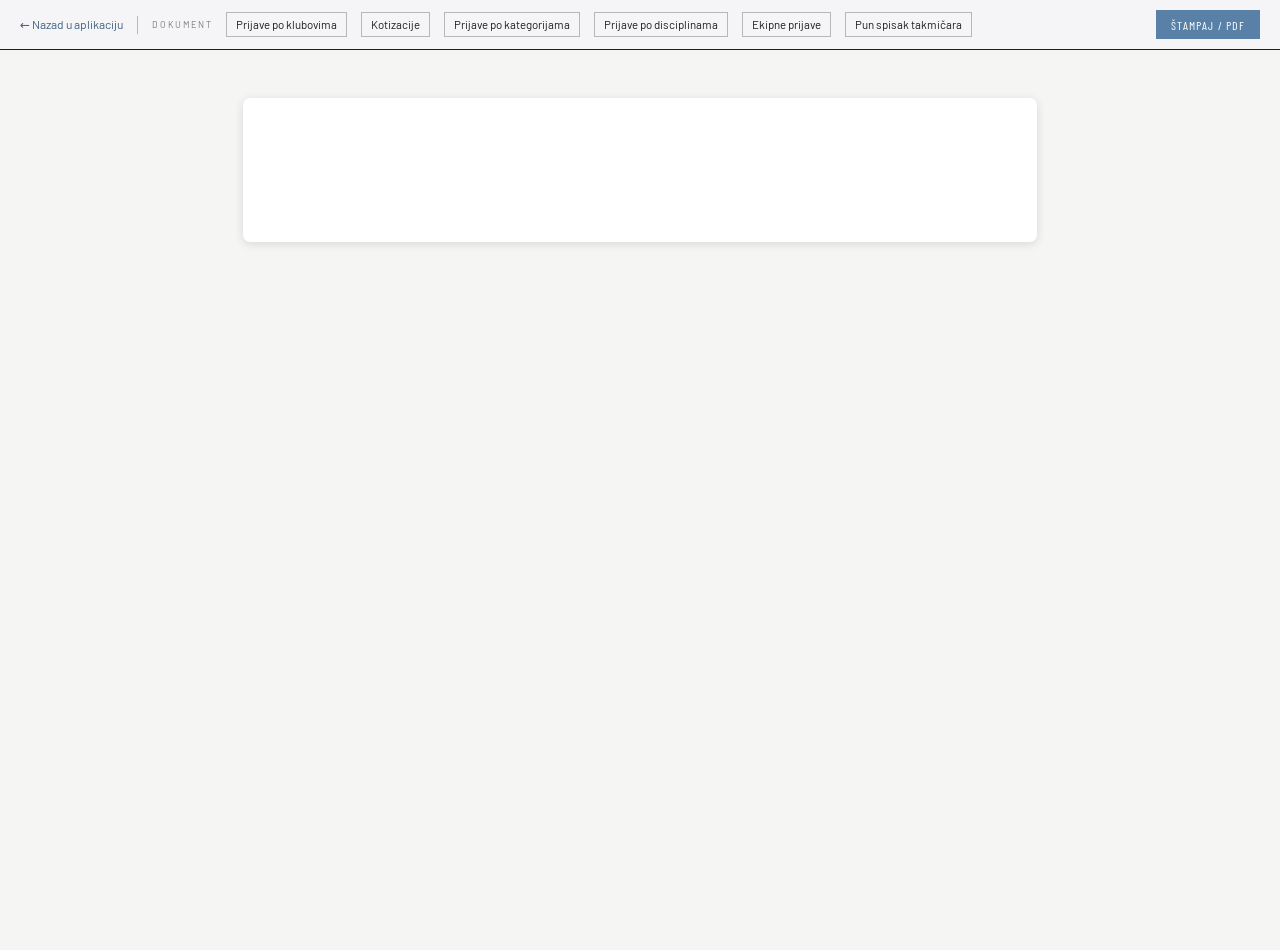
<file: documents.html>
<!DOCTYPE html>
<html lang="sr">
<head>
<meta charset="utf-8">
<meta name="viewport" content="width=device-width, initial-scale=1">
<title>Zvanični dokumenti · Fudokan savez Srbije</title>
<meta name="theme-color" content="#5980a6">
<link rel="manifest" href="manifest.webmanifest">
<link rel="icon" href="assets/icons/favicon-64.png" sizes="64x64" type="image/png">
<link rel="icon" href="assets/icons/icon-192.png" sizes="192x192" type="image/png">
<link rel="apple-touch-icon" href="assets/icons/icon-192.png">

<!-- Nothing on this page touches the network: the fonts are served from
     assets/fonts and a service worker caches the rest, so the documents
     print in a hall with no internet. -->
<link rel="stylesheet" href="assets/css/fonts.css">
<link rel="stylesheet" href="assets/css/industry.css">
<link rel="stylesheet" href="assets/css/doc-sheet.css">
<link rel="stylesheet" href="assets/css/documents.css">
</head>
<body>

<!-- Toolbar — screen only, never printed. -->
<div class="toolbar no-print">
  <a class="toolbar-back" href="index.html">← Nazad u aplikaciju</a>
  <span class="toolbar-sep" aria-hidden="true"></span>
  <span class="toolbar-label">Dokument</span>
  <div class="toolbar-types" id="doc-types" role="tablist" aria-label="Vrsta dokumenta"></div>
  <select class="toolbar-pick" id="doc-pick" aria-label="Koji deo se prikazuje" hidden></select>
  <span class="toolbar-meta" id="doc-meta"></span>
  <button type="button" class="toolbar-print" id="doc-print">Štampaj / PDF</button>
</div>

<!-- Explicit pagination: one <section class="page"> per sheet, rendered by
     documents.js. The page inset lives on .page (see documents.css) —
     doc-page's margin= applies to flowing documents only. -->
<doc-page id="doc-sheet" size="a4" orientation="portrait"></doc-page>

<script src="assets/js/doc-page.js"></script>
<script type="module" src="assets/js/documents.js"></script>

<script>
  // Registers the offline cache. Needs a secure context, so it is a no-op
  // when the folder is opened straight from Finder over file:// — the app
  // still runs, it just is not cached. Use start.command instead.
  if ('serviceWorker' in navigator) {
    window.addEventListener('load', () => {
      // updateViaCache: 'none' — sw.js itself is never taken from the HTTP
      // cache, or a refreshed folder can keep serving an old build.
      // update() forces the check on every open.
      navigator.serviceWorker.register('sw.js', { updateViaCache: 'none' })
        .then((reg) => reg.update())
        .catch((err) => {
          console.warn('Offline keš nije registrovan:', err.message);
        });
    });
  }
</script>
</body>
</html>
</file>
<file: assets/css/fonts.css>
/*=============================================================================
   Barlow and Barlow Condensed are stored locally so official documents
   can be printed without an internet connection.

   Latin Extended is included for Serbian and other regional characters.
   Cyrillic is not supported by Barlow, so any Cyrillic text would fall
   back to a system font and may not match the rest of the document.
===============================================================================*/

@font-face {
  font-family: 'Barlow';
  font-style: normal;
  font-weight: 400;
  font-display: block;
  src: url('../fonts/barlow-400.woff') format('woff');
}
@font-face {
  font-family: 'Barlow';
  font-style: normal;
  font-weight: 500;
  font-display: block;
  src: url('../fonts/barlow-500.woff') format('woff');
}
@font-face {
  font-family: 'Barlow';
  font-style: normal;
  font-weight: 600;
  font-display: block;
  src: url('../fonts/barlow-600.woff') format('woff');
}

@font-face {
  font-family: 'Barlow Condensed';
  font-style: normal;
  font-weight: 400;
  font-display: block;
  src: url('../fonts/barlow-condensed-400.woff') format('woff');
}
@font-face {
  font-family: 'Barlow Condensed';
  font-style: normal;
  font-weight: 500;
  font-display: block;
  src: url('../fonts/barlow-condensed-500.woff') format('woff');
}
@font-face {
  font-family: 'Barlow Condensed';
  font-style: normal;
  font-weight: 600;
  font-display: block;
  src: url('../fonts/barlow-condensed-600.woff') format('woff');
}
@font-face {
  font-family: 'Barlow Condensed';
  font-style: normal;
  font-weight: 700;
  font-display: block;
  src: url('../fonts/barlow-condensed-700.woff') format('woff');
}
</file>
<file: assets/css/industry.css>
/* Industry — design-system tokens and component classes. This file is the source of truth for the system's look; retune it here and see readme.md. */

/* ONLY LOCAL CHANGE to the design-system file: the upstream @import pulled
   Barlow from fonts.googleapis.com. This app must print with no internet, so
   the families are served from assets/fonts via assets/css/fonts.css, which
   index.html loads before this file. Nothing else here is modified — when
   pulling a newer Industry release, re-apply just this deletion. */

:root {
  --color-bg: #f2f2f3;
  --color-surface: #e9e9ea;
  --color-text: #1d1f20;
  --color-accent: #5980a6;
  --color-accent-2: #728fab;
  --color-divider: color-mix(in srgb, #1d1f20 16%, transparent);

  /* Tonal ramps — generated in OKLCH on one shared lightness scale, so the
     same step of any role matches the others in visual value. */
  --color-neutral-100: #f5f5f8;
  --color-neutral-200: #e7e7ea;
  --color-neutral-300: #d4d4d7;
  --color-neutral-400: #b7b7ba;
  --color-neutral-500: #98989b;
  --color-neutral-600: #7a7a7d;
  --color-neutral-700: #5d5d60;
  --color-neutral-800: #424244;
  --color-neutral-900: #2b2b2d;

  --color-accent-100: #eef6ff;
  --color-accent-200: #d6ebff;
  --color-accent-300: #b5d9fd;
  --color-accent-400: #94bce3;
  --color-accent-500: #749dc4;
  --color-accent-600: #597ea3;
  --color-accent-700: #416180;
  --color-accent-800: #2c455d;
  --color-accent-900: #1d2d3d;

  --color-accent-2-100: #eef6ff;
  --color-accent-2-200: #d6ebff;
  --color-accent-2-300: #bdd8f2;
  --color-accent-2-400: #9ebbd8;
  --color-accent-2-500: #7e9cb8;
  --color-accent-2-600: #627d98;
  --color-accent-2-700: #486077;
  --color-accent-2-800: #314457;
  --color-accent-2-900: #1f2d3a;

  --font-heading: "Barlow Condensed", system-ui, sans-serif;
  --font-heading-weight: 600;
  --font-body: "Barlow", system-ui, sans-serif;

  --space-1: 3.4px;
  --space-2: 6.8px;
  --space-3: 10.2px;
  --space-4: 13.6px;
  --space-6: 20.4px;
  --space-8: 27.2px;

  --radius-sm: 2px;
  --radius-md: 4px;
  --radius-lg: 7px;

  /* Elevation follows the theme:
   soft tinted shadows on light backgrounds,
   and a thin edge with darker shadow on dark backgrounds. */
  --shadow-sm: 0 1px 2px color-mix(in srgb, #2b2b2d 14%, transparent);
  --shadow-md: 0 3px 10px color-mix(in srgb, #2b2b2d 16%, transparent);
  --shadow-lg: 0 12px 32px color-mix(in srgb, #2b2b2d 22%, transparent);
}

body {
  background: var(--color-bg);
  color: var(--color-text);
  font-family: var(--font-body);
}
h1, h2, h3, h4 { font-family: var(--font-heading); font-weight: var(--font-heading-weight); }

.blueprint {
  position: relative;
  border: 1px solid var(--color-divider);
  border-radius: 0;
}
/* The overlay image treatments (halftone, duotone) clip their overlay
   (overflow:hidden); a blueprint wrapper draws its registration marks
   outside the box, so when both classes share a wrapper the frame must
   win. */
.blueprint.halftone, .blueprint.plate, .blueprint.duotone { overflow: visible; }
.blueprint > .corner {
  position: absolute; width: 11px; height: 11px;
  color: color-mix(in srgb, var(--color-text) 55%, transparent);
}
.blueprint > .corner::before, .blueprint > .corner::after {
  content: ""; position: absolute; background: currentColor;
}
.blueprint > .corner::before { left: 5px; top: 0; width: 1px; height: 100%; }
.blueprint > .corner::after  { top: 5px; left: 0; width: 100%; height: 1px; }
.blueprint > .corner.tl { top: -6px; left: -6px; }
.blueprint > .corner.tr { top: -6px; right: -6px; }
.blueprint > .corner.bl { bottom: -6px; left: -6px; }
.blueprint > .corner.br { bottom: -6px; right: -6px; }

.duotone{position:relative;overflow:hidden}
.duotone::after{content:"";position:absolute;inset:0;pointer-events:none;
  background:var(--color-accent);mix-blend-mode:color}

/*=============================================================================
   Components built with the tokens above.
   Plain HTML and CSS, with no JavaScript or build step.

   Each class is documented in readme.md and shown in
   foundations/ and components/.
===============================================================================*/

*, *::before, *::after { box-sizing: border-box; }
body { margin: 0; font-size: 15px; line-height: 1.55; font-weight: 400; }
h1, h2, h3, h4, h5, h6 {
  font-family: var(--font-heading); font-weight: var(--font-heading-weight);
  line-height: 1.12; letter-spacing: -0.015em; margin: 0 0 var(--space-2);
}
h1 { font-size: 42px; }
h2 { font-size: 32px; }
h3 { font-size: 25px; }
h4 { font-size: 20px; }
h5 { font-size: 16px; }
h6 { font-size: 13px; }
h6 { letter-spacing: 0.08em; text-transform: uppercase; }
p { margin: 0 0 var(--space-3); }
a { color: var(--color-accent); text-underline-offset: 3px; }
img { display: block; max-width: 100%; }
figure { margin: 0; }
figcaption {
  font-size: 11px; margin-top: var(--space-1);
  color: color-mix(in srgb, var(--color-text) 55%, transparent);
}
.text-muted { color: color-mix(in srgb, var(--color-text) 55%, transparent); }
:focus { outline: none; }
:focus-visible { outline: 2px solid var(--color-accent); outline-offset: 2px; }
::selection { background: color-mix(in srgb, var(--color-accent) 30%, transparent); }

/*=============================================================================
rules
===============================================================================*/
.hr {
  height: 1px; border: 0; margin: var(--space-4) 0;
  background: var(--color-divider);
}

/*=============================================================================
buttons
===============================================================================*/
.btn {
  display: inline-flex; align-items: center; justify-content: center; gap: 6px;
  cursor: pointer; text-decoration: none;
  font-family: var(--font-heading); font-weight: var(--font-heading-weight);
  font-size: 14px; line-height: 1.2; color: var(--color-text); /* matches the .input's 14px —
     the pair sits side by side in sign-up rows */
  background: transparent; border: 1px solid transparent;
  padding: var(--space-2) calc(var(--space-3) * 1.2);
  border-radius: var(--radius-md);
}
.btn svg { display: block; }
.btn:disabled { opacity: 0.45; cursor: not-allowed; }
.btn-primary { background: var(--color-accent); color: var(--color-bg); }
.btn-primary:hover { background: var(--color-accent-600); }
.btn-primary:active { background: var(--color-accent-700); }
.btn-secondary { border-color: var(--color-divider); }
.btn-secondary:hover { background: color-mix(in srgb, var(--color-text) 7%, transparent); }
.btn-secondary:active { background: color-mix(in srgb, var(--color-text) 14%, transparent); }
.btn-ghost { color: var(--color-accent); padding-inline: var(--space-1); }
.btn-ghost:hover { background: color-mix(in srgb, var(--color-accent) 10%, transparent); }
.btn-ghost:active { background: color-mix(in srgb, var(--color-accent) 18%, transparent); }
.btn-icon { width: 36px; height: 36px; padding: 0; }
.btn-block { width: 100%; margin-top: var(--space-2); }

/*=============================================================================
forms
===============================================================================*/
.field > label {
  display: block; font-size: 12px; margin-bottom: 5px;
  color: color-mix(in srgb, var(--color-text) 70%, transparent);
}
.input {
  width: 100%; min-height: 36px; padding: 6px 10px; font: inherit;
  font-size: 14px; color: var(--color-text); caret-color: var(--color-accent);
  background: var(--color-surface);
  border: 1px solid var(--color-divider); border-radius: var(--radius-md);
}
.input:hover { border-color: color-mix(in srgb, var(--color-text) 45%, transparent); }
.input:focus-visible { border-color: var(--color-accent); outline-offset: 0; }
textarea.input { min-height: 90px; resize: vertical; }
.radio { display: inline-flex; align-items: center; gap: 8px; cursor: pointer; font-size: 14px; }
.radio input, .seg-opt input {
  position: absolute; opacity: 0; width: 0; height: 0; pointer-events: none;
}
.radio .dot {
  width: 16px; height: 16px; flex: none; border-radius: 50%;
  border: 1.5px solid var(--color-divider);
}
.radio:hover .dot { border-color: var(--color-accent); }
.radio input:checked + .dot {
  border-color: var(--color-accent); background: var(--color-accent);
  box-shadow: inset 0 0 0 4px var(--color-bg);
}
.radio input:focus-visible + .dot { outline: 2px solid var(--color-accent); outline-offset: 2px; }
.seg {
  display: inline-flex; overflow: hidden;
  border: 1px solid var(--color-divider); border-radius: var(--radius-md);
}
.seg-opt {
  display: inline-flex; align-items: center; gap: 6px;
  padding: 7px 12px; font-size: 13px; cursor: pointer;
}
.seg-opt + .seg-opt { border-left: 1px solid var(--color-divider); }
.seg-opt:has(input:checked) { background: var(--color-accent); color: var(--color-bg); }
.seg-opt:not(:has(input:checked)):hover { background: color-mix(in srgb, var(--color-text) 7%, transparent); }
.seg-opt:has(input:focus-visible) { outline: 2px solid var(--color-accent); outline-offset: -2px; }

/*=============================================================================
cards
===============================================================================*/
.card {
  display: flex; flex-direction: column; gap: var(--space-2);
  padding: var(--space-3); border-radius: var(--radius-md); background: var(--color-surface);
}
.card-kicker { font-size: 10px; letter-spacing: 0.1em; text-transform: uppercase; color: var(--color-accent); }
.card-title {
  font-family: var(--font-heading); font-weight: var(--font-heading-weight);
  font-size: 17px; line-height: 1.2;
}
.card-body { margin: 0; font-size: 13px; opacity: 0.8; flex: 1; }
.card-meta {
  display: flex; align-items: center; gap: 6px; font-size: 11px;
  color: color-mix(in srgb, var(--color-text) 50%, transparent);
}
.elev-sm { box-shadow: var(--shadow-sm); }
.elev-md { box-shadow: var(--shadow-md); }
.elev-lg { box-shadow: var(--shadow-lg); }

/*=============================================================================
tags
===============================================================================*/
.tag {
  display: inline-flex; align-items: center; font-size: 11px;
  letter-spacing: 0.02em; padding: 3px 10px;
  border-radius: calc(var(--radius-md) * 0.75);
}
.tag-accent { background: var(--color-accent-100); color: var(--color-accent-800); }
.tag-accent-2 { background: var(--color-accent-2-100); color: var(--color-accent-2-800); }
.tag-neutral { background: var(--color-neutral-100); color: var(--color-neutral-800); }
.tag-outline { border: 1px solid var(--color-accent); color: var(--color-accent); }

/*=============================================================================
navigation
===============================================================================*/
.nav {
  display: flex; align-items: center; gap: var(--space-4);
  padding: var(--space-3) var(--space-4);
  border-bottom: none;
}
.nav-brand {
  font-family: var(--font-heading); font-weight: var(--font-heading-weight);
  font-size: 18px; margin-right: auto;
}
.nav a { color: inherit; text-decoration: none; font-size: 14px; }
.nav a:hover, .nav a[aria-current='page'] { color: var(--color-accent); }

/*=============================================================================
tables
===============================================================================*/
.table { width: 100%; border-collapse: collapse; font-size: 14px; }
.table th {
  text-align: left; font-size: 11px; letter-spacing: 0.08em; text-transform: uppercase;
  color: color-mix(in srgb, var(--color-text) 60%, transparent);
  padding: var(--space-2); border-bottom: 1px solid var(--color-divider);
}
.table td {
  padding: var(--space-2);
  border-bottom: 1px solid color-mix(in srgb, var(--color-text) 8%, transparent);
}
.table tbody tr:hover { background: color-mix(in srgb, var(--color-text) 4%, transparent); }

/*=============================================================================
dialog
===============================================================================*/
.dialog-backdrop {
  position: fixed; inset: 0; display: grid; place-items: center;
  padding: var(--space-4);
  background: color-mix(in srgb, var(--color-neutral-900) 50%, transparent);
}
.dialog {
  width: min(440px, 100%); display: flex; flex-direction: column; gap: var(--space-3);
  padding: var(--space-4); border-radius: var(--radius-lg);
  background: var(--color-surface); box-shadow: var(--shadow-lg);
}
.dialog-title {
  font-family: var(--font-heading); font-weight: var(--font-heading-weight);
  font-size: 20px;
}
.dialog-body { font-size: 14px; opacity: 0.85; }
.dialog-actions { display: flex; justify-content: flex-end; gap: var(--space-2); margin-top: var(--space-2); }

/*  blueprint frame: components are wireframe objects (see .blueprint
     and .corner above) square, transparent, hairline-bordered  */
.card, .btn, .input, .tag, .seg, .dialog { border-radius: 0; }
.card, .dialog { background: transparent; border: 1px solid var(--color-divider); }
.btn { border: 1px solid var(--color-divider); }
.btn-primary { border-color: var(--color-accent); }
.btn-ghost { border-color: transparent; }
</file>
<file: assets/css/doc-sheet.css>
/*=============================================================================

   Styles for the printed document.

   This file controls the paper layout: letterhead, title, table and footer.
   It is used both on dokumenti.html and when printing lists from the app.

   Print styles use fixed colors and sizes so the document always looks the same,
   regardless of the app theme.

   Page size, page breaks and @page rules are handled in <doc-page>
   (assets/js/doc-page.js), so do not add them here.
===============================================================================*/


/* The component owns the sheet chrome; hide the unstyled markup until it
   upgrades so the pages never flash at full width. */
doc-page:not(:defined) { visibility: hidden; }

@media print {
  .no-print { display: none !important; }
}

/*=============================================================================
sheet
===============================================================================*/

/* Full-page print layouts handle their own spacing,
   so the printable margin is set here.
   14mm keeps the content clear of common printer edges. */

.page {
  display: flex;
  flex-direction: column;
  padding: 14mm;
  font-family: var(--font-body);
  color: #111315;
}

/* documents.js uses this off-screen page to measure the real A4 layout.
   It stays rendered so row and page element sizes can be measured.  */

.doc-measure {
  position: absolute;
  top: 0;
  left: -20000px;
  visibility: hidden;
  pointer-events: none;
}
.doc-measure .page.is-probe { height: auto; overflow: visible; }
.doc-measure .page.is-probe > * { flex-shrink: 0; }

/*=============================================================================
letterhead
===============================================================================*/

.doc-head {
  display: flex;
  align-items: flex-start;
  gap: 14px;
  padding-bottom: 9px;
  border-bottom: 2px solid #111315;
}
/* The grb sets its own outline, so it needs no box drawn around it. Height
   is fixed and width follows, so swapping the artwork can never stretch it. */
.doc-crest {
  height: 52px;
  width: auto;
  flex: none;
  display: block;
  /* Printers otherwise drop background artwork to save ink. */
  print-color-adjust: exact;
  -webkit-print-color-adjust: exact;
}
.doc-org { flex: 1; min-width: 0; }
.doc-org-name {
  font-family: var(--font-heading);
  font-size: 17px;
  letter-spacing: 0.1em;
  text-transform: uppercase;
  line-height: 1.1;
}
.doc-org-sub {
  margin-top: 2px;
  font-size: 9.5px;
  letter-spacing: 0.13em;
  text-transform: uppercase;
  color: #4c5257;
}
.doc-comp { flex: none; text-align: right; }
.doc-comp-name {
  font-family: var(--font-heading);
  font-size: 13.5px;
  letter-spacing: 0.05em;
  text-transform: uppercase;
}
.doc-comp-sub { margin-top: 2px; font-size: 10.5px; color: #3c4247; }

/*=============================================================================
document title band
===============================================================================*/

.doc-title-band {
  display: flex;
  align-items: flex-end;
  justify-content: space-between;
  gap: 16px;
  margin-top: 13px;
  padding-bottom: 6px;
  border-bottom: 1px solid #111315;
}
.doc-kicker {
  font-size: 9px;
  letter-spacing: 0.2em;
  text-transform: uppercase;
  color: #5a6065;
}
.doc-title {
  margin-top: 3px;
  font-family: var(--font-heading);
  font-size: 21px;
  letter-spacing: 0.03em;
  text-transform: uppercase;
  line-height: 1.1;
}
.doc-title-meta {
  text-align: right;
  font-size: 10.5px;
  line-height: 1.5;
  color: #3c4247;
}

/*=============================================================================
table
===============================================================================*/

.doc-table {
  width: 100%;
  border-collapse: collapse;
  margin-top: 10px;
}
.doc-table th {
  padding: 5px 6px;
  font-family: var(--font-heading);
  font-weight: 600;
  font-size: 9px;
  letter-spacing: 0.14em;
  text-transform: uppercase;
  color: #111315;
  border-bottom: 1px solid #111315;
  white-space: nowrap;
  text-align: left;
}
.doc-table td {
  padding: 4.5px 6px;
  font-size: 10.5px;
  text-align: left;
}
.doc-table .is-center { text-align: center; }
.doc-table .is-right { text-align: right; }
.doc-table td.is-center,
.doc-table td.is-right { font-variant-numeric: tabular-nums; }
.doc-table td.is-strong { font-weight: 600; }

.doc-table tbody tr { border-bottom: 1px solid #d6d9db; }
.doc-table tbody tr.is-zebra { background: #f4f5f6; }
/* Team blocks: hairline between members, a solid rule closing each team. */
.doc-table tbody tr.is-group-inner { border-bottom: 0.5px solid #d6d9db; }
.doc-table tbody tr.is-group-end { border-bottom: 1px solid #111315; }

/* Totals row (spec.foot) is shown only on the last page
   so it clearly marks the end of the table.

   It is not currently used, since competitor points are not added into one total.
   It is kept for documents where a total makes sense, such as total tatami time.*/
.doc-table tfoot td {
  padding: 6px 5px 3px;
  border-top: 1.5px solid #111315;
  font-weight: 600;
}
.doc-table tfoot td.is-center,
.doc-table tfoot td.is-right { font-variant-numeric: tabular-nums; }

/*=============================================================================
totals
===============================================================================*/

.doc-summary {
  display: flex;
  justify-content: space-between;
  margin-top: 9px;
  padding-top: 6px;
  border-top: 1px solid #111315;
  font-size: 10.5px;
}
.doc-summary-right { font-variant-numeric: tabular-nums; }

/* Foot of the sheet pushed down so the footer sits on the paper edge. */
.doc-foot { margin-top: auto; padding-top: 22px; }

.doc-signatures {
  display: flex;
  gap: 34px;
  justify-content: flex-end;
  margin-bottom: 14px;
}
.doc-sign { width: 190px; text-align: center; }
.doc-sign-rule { height: 1px; background: #111315; }
.doc-sign-label {
  margin-top: 5px;
  font-size: 9px;
  letter-spacing: 0.16em;
  text-transform: uppercase;
  color: #3c4247;
}

.doc-footer {
  display: flex;
  justify-content: space-between;
  align-items: baseline;
  padding-top: 5px;
  border-top: 1px solid #9aa0a5;
  font-size: 8.5px;
  letter-spacing: 0.1em;
  text-transform: uppercase;
  color: #5a6065;
}

/*=============================================================================
sorting table
===============================================================================*/

/* Tatami schedule: each column is one tatami.

   Each column flows on its own to save space.
   Grid keeps all columns the same height. */
.board {
  display: grid;
  grid-template-columns: repeat(var(--board-cols, 2), minmax(0, 1fr));
  column-gap: 11px;
  margin-top: 10px;
}
/* The table is the only part that can shrink to fit on one page.
   The header, title and footer stay the same size.*/
.board-col {
  display: flex;
  flex-direction: column;
  row-gap: calc(5px * var(--board-scale, 1));
  padding-right: 10px;
  border-right: 1px solid #d6d9db;
}
.board-col:last-child { padding-right: 0; border-right: 0; }

.board-head {
  padding-bottom: 4px;
  font-family: var(--font-heading);
  font-weight: 600;
  font-size: 9px;
  letter-spacing: 0.14em;
  text-transform: uppercase;
  border-bottom: 1px solid #111315;
}

.board-card-head {
  font-family: var(--font-heading);
  font-size: calc(9.5px * var(--board-scale, 1));
  font-weight: 600;
  letter-spacing: 0.07em;
  text-transform: uppercase;
  line-height: 1.3;
}
/* The entry number is a label, so it is shown separately from the title
   with lighter text and tighter spacing. */
.board-card-no {
  margin-right: 4px;
  font-variant-numeric: tabular-nums;
  letter-spacing: 0;
  color: #5a6065;
}
/* Disciplines wrap into rows so the card does not become too tall. */
.board-card-list {
  margin-top: 1px;
  font-size: calc(9px * var(--board-scale, 1));
  line-height: 1.4;
  color: #2a3034;
}

/*=============================================================================
diploma writing
===============================================================================*/

/* The diploma is already printed, so this page only adds text.
   There is no header, footer or margin, and positions are measured from the page edge. */
.page.is-slip {
  display: block;
  position: relative;
  padding: 0;
}

/* The renderer sets the left position and width in millimeters.
   The text is centered in the measured area. */
.slip-line {
  position: absolute;
  text-align: center;
  line-height: 1.2;
}
.slip-line.is-caps {
  font-family: var(--font-heading);
  letter-spacing: 0.06em;
  text-transform: uppercase;
}
.slip-line.is-strong { font-weight: 600; }

/* The ruler is only used on the test page.
   It is kept light so it is easy to align with the diploma. */
.slip-ruler {
  position: absolute;
  inset: 0;
  color: #5a6065;
}
.slip-tick {
  position: absolute;
  width: 4mm;
  border-top: 0.3px solid #9aa0a5;
}
.slip-tick.is-left { left: 0; }
.slip-tick.is-right { right: 0; }
.slip-tick.is-ten {
  width: 8mm;
  border-top-color: #5a6065;
}
.slip-mm {
  position: absolute;
  font-size: 6.5pt;
  line-height: 1;
  transform: translateY(-50%);
}
.slip-mm.is-left { left: 9mm; }
.slip-mm.is-right { right: 9mm; }

.slip-col {
  position: absolute;
  top: 26mm;
  bottom: 12mm;
  border-left: 0.3px dotted #c3c7ca;
}
.slip-col.is-mid { border-left: 0.4px dashed #7d8388; }
.slip-col-mm {
  position: absolute;
  top: 21mm;
  font-size: 6.5pt;
  line-height: 1;
  transform: translateX(-50%);
}

/* Instructions are printed on the test page so they are available when needed. */
.slip-note {
  position: absolute;
  top: 8mm;
  left: 14mm;
  right: 14mm;
  font-size: 7.5pt;
  line-height: 1.5;
  color: #3c4247;
}

/*=============================================================================
bracket branch
===============================================================================*/

/*  Everything is positioned absolutely in millimeters by doc-render.js.
   This keeps each match centered between the two matches leading into it. */
.br { position: relative; margin-top: 8px; }

.br-match { position: absolute; }
.br-tag {
  height: 3.4mm;
  font-size: 0.78em;
  letter-spacing: 0.08em;
  text-transform: uppercase;
  color: #6b7176;
  line-height: 3.4mm;
}
.br-col {
  position: absolute;
  top: 0;
  font-family: var(--font-heading);
  font-size: 0.85em;
  font-weight: 600;
  letter-spacing: 0.12em;
  text-transform: uppercase;
  color: #3c4247;
}
/* The match number is placed in the left gutter because there is not enough space above the box. */
.br-no {
  position: absolute;
  width: 4mm;
  text-align: right;
  font-size: 0.8em;
  color: #6b7176;
}

.br-box {
  display: flex;
  flex-direction: column;
  border: 1px solid #2f3a45;
}
.br-slot {
  display: flex;
  align-items: center;
  flex: 1;
  min-height: 0;
  border-bottom: 1px solid #2f3a45;
}
.br-slot:last-child { border-bottom: 0; }
.br-name {
  flex: 1;
  min-width: 0;
  padding: 0 1.4mm;
  /* Long names are shortened with an ellipsis so the bracket stays on one page.*/
  white-space: nowrap;
  overflow: hidden;
  text-overflow: ellipsis;
}
.br-score {
  flex: none;
  width: 5.5mm;
  align-self: stretch;
  border-left: 1px solid #2f3a45;
}
.br-slot.is-bye .br-name { color: #7d8388; }
.br-slot.is-open .br-name { color: transparent; }

/* Connector lines are thin and lighter than the boxes
so they guide the eye without standing out.  */
.br-link {
  position: absolute;
  border-top: 0.6px solid #9aa0a5;
  height: 0;
}
.br-link.is-v {
  border-top: 0;
  border-left: 0.6px solid #9aa0a5;
  width: 0;
}

/*=============================================================================
final placements
===============================================================================*/

.br-places {
  display: flex;
  gap: 10mm;
  margin-top: 9mm;
  padding-top: 5mm;
  border-top: 1px solid #111315;
}
.br-place { flex: 1; }
.br-place-label {
  font-size: 9px;
  letter-spacing: 0.14em;
  text-transform: uppercase;
  color: #3c4247;
}
.br-place-rule {
  margin-top: 7mm;
  border-bottom: 1px solid #111315;
}
</file>
<file: assets/css/documents.css>
/*=============================================================================
   This file styles the on-screen toolbar.
   The printable document styles are in doc-sheet.css.
===============================================================================*/
html, body { margin: 0; padding: 0; }
a { color: var(--color-accent-700); text-decoration: none; }
a:hover { color: var(--color-accent-900); }

/*=============================================================================
toolbar
===============================================================================*/
.toolbar {
  position: sticky;
  top: 0;
  z-index: 50;
  display: flex;
  align-items: center;
  gap: 14px;
  flex-wrap: wrap;
  padding: 10px 20px;
  background: var(--color-neutral-100);
  border-bottom: 1px solid var(--color-text);
  font-family: var(--font-body);
}

.toolbar-back { font-size: 12px; color: var(--color-accent-700); }

.toolbar-sep {
  width: 1px;
  height: 18px;
  background: var(--color-neutral-400);
}

.toolbar-label {
  font-size: 9px;
  letter-spacing: 0.2em;
  text-transform: uppercase;
  color: var(--color-neutral-600);
}

.toolbar-types { display: flex; align-items: center; gap: 14px; flex-wrap: wrap; }

.toolbar-type {
  font: inherit;
  font-size: 11.5px;
  line-height: 1.55;
  padding: 3px 9px;
  cursor: pointer;
  border: 1px solid var(--color-neutral-400);
  border-radius: 0;
  background: transparent;
  color: var(--color-text);
}
.toolbar-type:hover { border-color: var(--color-neutral-600); }
.toolbar-type[aria-selected="true"] {
  border-color: var(--color-accent);
  background: var(--color-accent);
  color: #fff;
}
.toolbar-type:focus-visible { outline: 2px solid var(--color-accent); outline-offset: 2px; }

/* Selector for club, category or discipline.
   Shown only when there is more than one option. */
.toolbar-pick {
  height: 28px;
  max-width: 320px;
  padding: 0 8px;
  font-family: var(--font-body);
  font-size: 12px;
  color: var(--color-text);
  background: transparent;
  border: 1px solid var(--color-neutral-400);
  border-radius: 0;
}
.toolbar-pick[hidden] { display: none; }
.toolbar-pick:focus-visible { outline: 2px solid var(--color-accent); outline-offset: 0; }

.toolbar-meta {
  margin-left: auto;
  font-size: 11.5px;
  color: var(--color-neutral-700);
}

.toolbar-print {
  height: 29px;
  padding: 0 14px;
  background: var(--color-accent);
  border: 1px solid var(--color-accent);
  border-radius: 0;
  font-family: var(--font-heading);
  font-size: 12px;
  letter-spacing: 0.09em;
  text-transform: uppercase;
  color: #fff;
  cursor: pointer;
}
.toolbar-print:hover { background: var(--color-accent-600); border-color: var(--color-accent-600); }
.toolbar-print:active { background: var(--color-accent-700); border-color: var(--color-accent-700); }
</file>
